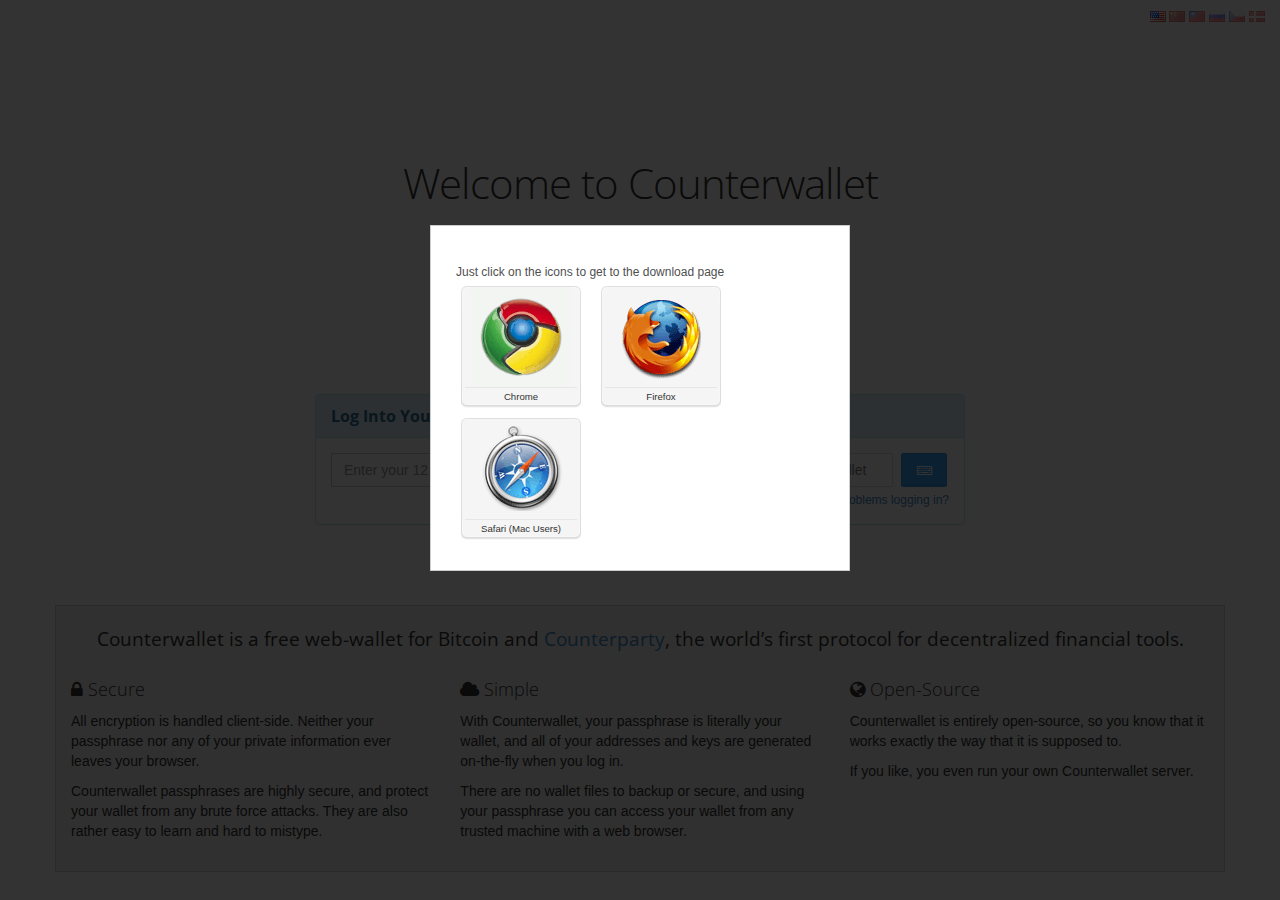
<file: index.html>
<!DOCTYPE html>
<html lang="en-us" style="background-color:#FFF">
  <head>
    <meta charset="utf-8">
    <title>Counterwallet - Free Web Wallet for Bitcoin and Counterparty</title>
    <meta content="Open-source and client-side web wallet for Counterparty (XCP) and Bitcoin (BTC)" name="description">
    <meta content="Counterparty Developers" name="author">

    <meta name="viewport" content="width=device-width, initial-scale=1.0, maximum-scale=1.0, user-scalable=no">

    <noscript>
      [EN] This site requires Javascript. Please enable it, and then try loading the page again.<br />
      [FR] Ce site requiert Javascript. Veuillez l'activer et recharcher la page.
    </noscript>

<link rel="stylesheet" type="text/css" href="css/counterwallet-deps-min.css?v=0a6d259955fb">

    <!-- Counterwallet custom styles -->
<link rel="stylesheet" type="text/css" href="css/counterwallet-min.css?v=44cb606d1616">

    <!-- FAVICONS -->
    <link rel="shortcut icon" href="assets/011840efb7d2.ico">
    <link rel="icon" href="assets/011840efb7d2.ico">

    <!-- GOOGLE FONT -->
    <link rel="stylesheet" href="//fonts.googleapis.com/css?family=Open+Sans:400italic,700italic,300,400,700">

    <!-- Specifying a Webpage Icon for Web Clip
         Ref: https://developer.apple.com/library/ios/documentation/AppleApplications/Reference/SafariWebContent/ConfiguringWebApplications/ConfiguringWebApplications.html -->
    <link rel="apple-touch-icon" href="assets/0f7c081ea0cc.png" />
    <link rel="apple-touch-icon" sizes="57x57" href="assets/0f7c081ea0cc.png" />
    <link rel="apple-touch-icon" sizes="72x72" href="assets/93f7789a1332.png" />
    <link rel="apple-touch-icon" sizes="76x76" href="assets/0e5ec43bbcea.png" />
    <link rel="apple-touch-icon" sizes="114x114" href="assets/64c3181aefa4.png" />
    <link rel="apple-touch-icon" sizes="120x120" href="assets/75edd19f8dd4.png" />
    <link rel="apple-touch-icon" sizes="144x144" href="assets/32217d270047.png" />
    <link rel="apple-touch-icon" sizes="152x152" href="assets/d49b695b95e3.png" />

    <!-- iOS web-app metas : hides Safari UI Components and Changes Status Bar Appearance -->
    <meta name="apple-mobile-web-app-capable" content="yes">
    <meta name="apple-mobile-web-app-status-bar-style" content="black">
  </head>
  <body class="fixed-header fixed-ribbon fixed-navigation smart-style-2" data-bind="css: {minified: IS_MOBILE_OR_TABLET }">
    <!-- default to ultra light theme (smart-style-2) -->
    <!-- also default to minfied view on mobile/tablet devices -->
    <div id="allContentLoading"><img src="assets/e1ba94be51e1.gif" /></div>
    <div id="allContent" style="display:none">

    <div id="langSelector" data-bind="visible: AVAILABLE_LANGUAGES.length > 1, foreach: AVAILABLE_LANGUAGES">
      <a data-bind="visible: LANG != $data, attr: {href: '?lang=' + $data}">
        <img data-bind="attr: {src: 'assets/' + $data + '.png'}" />
      </a>
      <span data-bind="visible: LANG == $data">
        <img data-bind="attr: {src: 'assets/' + $data + '.png'}" />
      </span>
    </div>

    <!-- HEADER -->
    <header id="header" style="display: none">
      <div id="logo-group">

        <span id="logo"><span class="logoText" data-bind="locale: 'counterwallet'"></span></span>

        <span id="notificationFeed" class="activity-parent" data-contenturl="pages/feed_notifications.html" data-bind="click: ack">
            <span class="activity-dropdown">
                <i class="fa fa-check"></i><b data-bind="fadeVisible: unackedCount() > 0, text: unackedCount" class="badge"></b>
            </span>
            <div class="ajax-dropdown">
              <h2 data-bind="locale: 'notifications'"></h2>
              <div class="ajax-notifications custom-scroll"></div> <!-- notification content -->
              <span><b data-bind="locale: 'last_updated'"></b> <span id="notoLastUpdated" data-bind="timeago: lastUpdated()"></span></span> <!-- footer -->
            </div> <!-- .ajax-dropdown -->
        </span>

        <span id="pendingActionFeed" class="activity-parent" data-contenturl="pages/feed_pending_actions.html">
            <span class="activity-dropdown">
                <i class="fa fa-clock-o"></i><b data-bind="visible: dispCount() > 0, text: dispCount" class="badge"></b>
            </span>
            <div class="ajax-dropdown">
              <h2 data-bind="locale: 'pending_actions'"></h2>
              <div class="ajax-notifications custom-scroll"></div> <!-- notification content -->
              <span><b data-bind="locale: 'last_updated'"></b> <span id="pendingActionLastUpdated" data-bind="timeago: lastUpdated()"></span></span> <!-- footer -->
            </div> <!-- .ajax-dropdown -->
        </span>

      </div> <!-- logo-group -->

      <span id="noticeTestnet" data-bind="visible: USE_TESTNET, locale: 'testnet_in_use'"></span>

      <div class="pull-right" id="headerBtsRight"> <!-- pulled right: nav area -->
        <div id="logout" class="btn-header transparent pull-right"> <!-- logout button -->
          <span> <a href="pages/logon.html" title="Sign Out"><i class="fa fa-sign-out"></i></a> </span>
        </div> <!-- end logout button -->

        <div id="support" class="btn-header transparent pull-right"> <!-- help button -->
          <span> <a href="#" title="Support"><i class="fa fa-question" style="color:#739e73"></i></a> </span>
        </div> <!-- end help button -->

        <div id="fullscreen" class="btn-header transparent pull-right"> <!-- fullscreen button -->
            <span> <a href="#" title="Full Screen"><i class="fa fa-arrows-alt"></i></a> </span>
        </div> <!-- end fullscreen button -->

        <div id="showOptions" class="btn-header transparent pull-right"> <!-- options button -->
            <span> <a href="#" title="Show Options"><i class="fa fa-gear"></i></a> </span>
        </div> <!-- end options button -->

        <div id="hide-menu" class="btn-header pull-right">
          <span> <a href="#" title="Collapse Menu"><i class="fa fa-minus-square"></i></a> </span>
        </div>
        
        <span id="noticeDevMode" data-bind="visible: IS_DEV" class="label label-warning pull-right modeIndicator">
          <i class="fa-fw fa fa-warning"></i> <span data-bind="locale: 'dev_mode_enabled'"></span>
        </span>
       
        <span id="donate" class="pull-right">
          <a href="#" class="btn btn-primary" data-bind="locale: 'donate'"></a>
        </span>

      </div> <!-- end pulled right: nav area -->
    </header> <!-- END HEADER -->

    <!-- Left panel : Navigation area -->
    <!-- Note: This width of the aside area can be adjusted through LESS variables -->
    <aside id="left-panel" style="display: none">
      <nav>
        <!-- NOTE: Notice the gaps after each icon usage <i></i>..
        Please note that these links work a bit different than
        traditional href="" links. See documentation for details.
        -->
        <ul>
          <li class="">
            <a href="pages/balances.html">
              <i class="fa fa-lg fa-fw fa-user"></i> <span class="menu-item-parent" data-bind="locale: 'my_balance'"></span>
            </a>
          </li>          

          <li class="">
            <a href="#">
              <i class="fa fa-lg fa-fw fa-exchange"></i> <span class="menu-item-parent" data-bind="locale: 'exchange'"></span>
            </a>
            <ul>
              <li>
                <a href="pages/exchange.html">
                  <i class="fa fa-lg fa-fw fa-bar-chart-o"></i> <span data-bind="locale: 'markets'"></span>
                </a>
              </li>
              <li>
                <a href="pages/openorders.html">
                  <i class="fa fa-lg fa-fw fa-circle-o"></i> <span data-bind="locale: 'open_orders'"></span>
                </a>
              </li>
              <li>
                <a href="pages/ordermatches.html">
                  <i class="fa fa-lg fa-fw fa-book"></i> <span data-bind="locale: 'my_order_history'"></span>
                </a>
              </li>
            </ul>
          </li>
          <li data-bind="visible: QUICK_BUY_ENABLE">
            <a href="pages/simplebuy.html">
              <i class="fa fa-lg fa-fw fa-rocket"></i> <span data-bind="locale: 'quick_buy'"></span>
            </a>
          </li>
          <li class="" data-bind="visible: FEATURE_BETTING && BETTING_ENABLE">
            <a href="#">
              <i class="fa fa-lg fa-fw fa-bullseye"></i> <span class="menu-item-parent" data-bind="locale: 'betting'"></span>
            </a>
            <ul>
              <li>
                <a href="pages/betting.html">
                  <i class="fa fa-lg fa-fw fa-share"></i> <span data-bind="locale: 'make_a_bet'"></span>
                </a>
              </li>
              <li>
                <a href="pages/openbets.html">
                  <i class="fa fa-lg fa-fw fa-circle-o"></i> <span data-bind="locale: 'open_bets'"></span>
                </a>
              </li>
              <li>
                <a href="pages/matchedbets.html">
                  <i class="fa fa-lg fa-fw fa-book"></i> <span data-bind="locale: 'my_bet_history'"></span>
                </a>
              </li>
            </ul>
          </li>
          <li class="" data-bind="visible: FEATURE_HISTORY">
            <a href="pages/history.html">
              <i class="fa fa-lg fa-fw fa-book"></i> <span class="menu-item-parent" data-bind="locale: 'history'"></span>
            </a>
          </li>
          <li class="">
            <a href="#">
              <i class="fa fa-lg fa-fw fa-plus"></i> <span class="menu-item-parent" data-bind="locale: 'more'"></span>
            </a>
            <ul>
                <li data-bind="visible: FEATURE_PORTFOLIO">
                  <a href="pages/portfolio.html">
                    <i class="fa fa-lg fa-fw fa-tasks"></i> <span data-bind="locale: 'my_portofolio'"></span>
                  </a>
                </li>
                <li data-bind="visible: FEATURE_LEADERBOARD">
                  <a href="pages/leaderboard.html">
                    <i class="fa fa-lg fa-fw fa-trophy"></i> <span data-bind="locale: 'top_assets'"></span>
                  </a>
                </li>
                <li data-bind="visible: FEATURE_STATS">
                    <a href="pages/stats.html">
                      <i class="fa fa-lg fa-fw fa-crosshairs"></i> <span data-bind="locale: 'network_stats'"></span>
                    </a>
                </li>
            </ul>
          </li>
        </ul>
      </nav>
      <span class="minifyme"> <i class="fa fa-arrow-circle-left hit"></i> </span>
    </aside>
    <!-- END NAVIGATION -->

    <!-- MAIN PANEL -->
    <div id="main" role="main" style="display: none">

      <!-- RIBBON -->
      <div id="ribbon" style="display: none">
      </div> <!-- END RIBBON -->

      <!-- MAIN CONTENT -->
      <div id="content"></div>
      <!-- END MAIN CONTENT -->
    </div>
    <!-- END MAIN PANEL -->

    <!-- modal for wallet creation -->
    <div data-bind="showModal: shown" id="walletCreation" class="modal fade" data-backdrop="static" data-keyboard="false" tabindex="-1" role="dialog" aria-labelledby="walletCreation" aria-hidden="true">
      <div class="modal-dialog">
        <div class="modal-content">
          <div class="modal-header">
            <button type="button" data-bind="click: hide" class="close" data-dismiss="modal" aria-hidden="true">&times;</button>
            <h4 class="modal-title">
                <span data-bind="visible: step() == 1, locale: 'get_your_passphrase'"></span>
                <span data-bind="visible: step() == 2, locale: 'quick_access_url'"></span>
            </h4>
          </div>
          <div class="modal-body">
            <div data-bind="visible: step() == 1">

              <p class="createWalletHeaderText" data-bind="locale: 'passphrase_created'"></p> 

              <div class="width-max margin-bottom-10">
                <span id="generated" data-bind="text: generatedPassphrase"></span>
                <button id="generated-regenerate" data-toggle="tooltip" data-bind="click: generatePassphrase, localeAttr: {'title': 'click_to_generate_passphrase'}" class="pull-right btn btn-default" type="button"><i class="fa fa-repeat"></i></button>
              </div>
              <div class="alert alert-danger" class="margin-top-10">
                <p class="logonWarningLine1" data-bind="locale: 'write_your_passphrase'"></p>
                <p class="logonWarningOtherLines" data-bind="locale: 'if_you_lose_passphrase'"></p>
                <p class="logonWarningOtherLines" data-bind="locale: 'if_someone_get_passphrase'"></p>
                <p class="logonWarningOtherLines" data-bind="locale: 'we_do_not_store_your_passphrase'"></p>
              </div>
              <div class="width-max">
                <input type="checkbox" name="passphraseSaved" value="1" data-bind="checked: passphraseSaved" />
                <label data-bind="locale: 'i_have_written_passphrase'"></label>
              </div>
            </div>
            <div class="width-max" data-bind="visible: step() == 2">
              <p class="createWalletHeaderText" data-bind="locale: 'quick_access_intro_1'"></p>
              <p class="createWalletHeaderText" data-bind="visible: !showQuickAccessFrame(), locale: 'quick_access_intro_2'"></p>
              <div class="width-max margin-bottom-10" data-bind="visible: showQuickAccessFrame()">
                  <label data-bind="locale: 'enter_quick_access_password'"></label>
                  <input id="quickAccessPassword" data-bind="value: quickAccessPassword, valueUpdate: 'input', localeAttr: {'placeholder': 'enter_url_password'}" class="form-control" type="password" name="quickAccessPassword" autocomplete="off">
                  <div class="width-max" data-bind="visible: quickAccessPassword()">
                      <label class="margin-top-10" data-bind="locale: 'copy_down_secret_url'"></label>
                      <textarea id="quickAccessUrl" readonly="true" class="form-control input-lg quickAccessUrl" rows="4" data-bind="value: quickAccessUrl"></textarea>
                  </div>
              </div>
            </div>
          </div>
          <div class="modal-footer">
            <button type="button" class="btn btn-default" data-bind="visible: step()==1, click: hide, locale: 'cancel'"></button>
            <button id="continueWalletCreation" type="button" class="btn btn-primary" data-bind="visible: step() == 1, enable: passphraseSaved, click: goToStep2, locale: 'continue'"></button>
            <button id="finishWalletCreation" type="button" class="btn btn-primary" data-bind="visible: step() == 2 && !showQuickAccessFrame(), click: showQuickAccessURLGUI, locale: 'create_quick_access'"></button>
            <button id="finishWalletCreation" type="button" class="btn btn-primary" data-bind="visible: step() == 2 && !showQuickAccessFrame(), click: createWallet, locale: 'skip_this_step'"></button>
            <button id="finishWalletCreation" type="button" class="btn btn-primary" data-bind="visible: step() == 2 && showQuickAccessFrame(), click: createWallet, locale: 'create_wallet'"></button>
          </div>
        </div><!-- /.modal-content -->
      </div><!-- /.modal-dialog -->
    </div><!-- /.modal -->

    <!-- Logged out cover div -->
    <div id="logon">
      <h1>
        <span data-bind="locale: 'welcome'"></span>
        <span data-bind="visible: USE_TESTNET, locale: 'testnet'"></span>
      </h1>
      <h2 data-bind="locale: 'powered_by_counterparty'"></h2>
      <div id="form-well">

        <div id="createNewAcctBtnPane">
          <button id="newWalletButton" data-bind="click: generatePassphrase, locale: 'create_new_wallet'" type="button" class="btn btn-success btn-lg"></button>
        </div>

        <div class="panel panel-info">
          <div class="panel-heading">
            <h3 class="panel-title">
              <b data-bind="visible: USE_TESTNET, locale: 'log_into_your_testnet_wallet'"></b>
              <b data-bind="visible: !USE_TESTNET, locale: 'log_into_your_wallet'"></b>
              <span data-bind="fadeVisibleInOnly: IS_DEV" class="label label-warning pull-right margin-left-5 padding-5 display-none">
                <i class="fa-fw fa fa-warning"></i> <span data-bind="locale: 'dev_mode_enabled'"></span>
              </span>
              <span data-bind="fadeVisibleInOnly: USE_TESTNET" class="label label-info pull-right margin-left-5 padding-5 display-none">
                <i class="fa-fw fa fa-info"></i> <b data-bind="locale: 'testnet_in_use'"></b>
              </span>
            </h3>
          </div>
          <div class="panel-body" class="padding-left-5 padding-right-5">
            <form class="form-inline" role="form" id="loginform">
              <div class="row">

                <div class="col-sm-8" data-bind="visible: !cryptedPassphraseUsed()">
                  <input id="password" data-bind="value: enteredPassphrase, valueUpdate: 'input', localeAttr: {'placeholder': 'enter_passphrase'}" class="form-control" type="password" name="password">
                </div>

                <div class="col-sm-8" data-bind="visible: cryptedPassphraseUsed">
                  <input id="passwordDecrypt" data-bind="value: passwordDecrypt, valueUpdate: 'input', localeAttr: {'placeholder': 'enter_quick_password'}" class="form-control" type="password" name="passwordDecrypt">
                </div>

                <div class="col-sm-4" style="white-space:nowrap">
                  <button id="walletLoginButton" data-bind="click: openWallet, enable: isPassphraseValid(), css: { 'btn-primary': isPassphraseValid() }, locale: 'open_wallet'" type="button" class="btn btn-default" disabled></button>
                  &nbsp;<button id="secureKeyboardButton" data-bind="click: showSecureKeyboard, enable: !isPassphraseValid(), css: { 'btn-primary': !isPassphraseValid() }" type="button" class="btn btn-default" disabled><i class="fa fa-keyboard-o"></i></button>
                  <div class="showSupport"><a href="#" data-bind="locale: 'login_problems'"></a></div>
                </div>

              </div>

            </form>
            <div class="clearfix"></div>
            <div data-bind="fadeVisible: walletGenProgressVal() > 0" class="progress progress-striped active margin-top-15 margin-bottom-0" class="margin-top-15 margin-bottom-0 display-none">
              <div id="loginProgressBar" class="progress-bar"  role="progressbar" data-bind="style: { width: walletGenProgressWidth() }">
              </div>
            </div>
          </div>
        </div>
      </div> <!-- form-well -->

       <div id="extra-info" class="container">
        <h3 class="sales-title margin-bottom-10" data-bind="locale: 'counterwallet_desc_1'"></h3>
        <div class="row">
          <div class="col-sm-4 col-md-4">
            <h4 class="margin-bottom-10">
              <i class="fa fa-lock"></i> <span data-bind="locale: 'counterwallet_desc_3'"></span>
            </h4>
            <p data-bind="locale: 'counterwallet_desc_4'"></p>
            <p data-bind="locale: 'counterwallet_desc_5'"></p>
          </div>
          <div class="col-sm-4 col-md-4">
            <h4 class="margin-bottom-10">
              <i class="fa fa-cloud"></i> <span data-bind="locale: 'counterwallet_desc_6'"></span>
            </h4>
            <p data-bind="locale: 'counterwallet_desc_7'"></p>
            <p data-bind="locale: 'counterwallet_desc_8'"></p>
          </div>
          <div class="col-sm-4 col-md-4">
            <h4 class="margin-bottom-10">
              <i class="fa fa-globe"></i>  <span data-bind="locale: 'counterwallet_desc_9'"></span>
            </h4>
            <p data-bind="locale: 'counterwallet_desc_10'"></p>
            <p data-bind="locale: 'counterwallet_desc_11'"></p>
          </div>
        </div>
      </div>
    </div> <!-- END logged out cover div -->

    <!-- modal for keyboardless passphrase entry (on login page) -->
    <div data-bind="showModal: shown" id="licenseModal" class="modal fade" data-backdrop="static" data-keyboard="false" tabindex="-1" role="dialog" aria-labelledby="licenseModal" aria-hidden="true">
      <div class="modal-dialog">
        <div class="modal-content">
          <div class="modal-header">
            <button type="button" data-bind="click: hide" class="close" data-dismiss="modal" aria-hidden="true">&times;</button>
            <h4 class="modal-title" data-bind="locale: 'license_agreement'"></h4>
          </div>
          <div class="modal-body no-padding">
            <p data-bind="visible: !WALLET.isExplicitlyNew(), locale: 'is_the_first_time'" class="formPadded bg-warning padding-10"></p>
            <p class="formPadded" data-bind="locale: 'you_must_read'"></p>
            <form class="smart-form"><fieldset>
              <section><div class="row">
                  <textarea id="licenseAgreementText" class="form-control" rows="10" readonly="readonly"></textarea>
              </div></section>
            </fieldset></form>
          </div>
          <div class="modal-footer">
            <button type="button" class="btn btn-danger" data-bind="click: rejectTerms, locale: 'reject_terms'"></button>
            <button type="button" class="btn btn-success" data-bind="click: acceptTerms, locale: 'accept_terms'"></button>
          </div>
        </div><!-- /.modal-content -->
      </div><!-- /.modal-dialog -->
    </div><!-- /.modal -->

    <!-- modal for keyboardless passphrase entry (on login page) -->
    <div data-bind="showModal: shown" id="logonPassphaseModal" class="modal fade" data-backdrop="static" data-keyboard="false" tabindex="-1" role="dialog" aria-labelledby="logonPassphaseModal" aria-hidden="true">
      <div class="modal-dialog">
        <div class="modal-content">
          <div class="modal-header">
            <button type="button" data-bind="click: hide" class="close" data-dismiss="modal" aria-hidden="true">&times;</button>
            <h4 class="modal-title" data-bind="locale: 'secure_passphrase_entry'"></h4>
          </div>
          <div class="modal-body no-padding">
            <p class="formPadded" data-bind="locale: 'secure_passphrase_desc'"></p>
            <form class="smart-form" data-bind="submit: doAction"><fieldset>
              <section><div class="row">
                <div class="col col-3">
                    <input id="loginPassphrasePWPart01" class="form-control input" type="text" data-bind="value: pwPart01, localeAttr: {'placeholder': 'word_num'}, localeAttrArgs: {'placeholder': [1]}" autocomplete="on" />
                </div>
                <div class="col col-3">
                    <input id="loginPassphrasePWPart02" class="form-control input" type="text" data-bind="value: pwPart02, localeAttr: {'placeholder': 'word_num'}, localeAttrArgs: {'placeholder': [2]}"/>
                </div>
                <div class="col col-3">
                    <input id="loginPassphrasePWPart03" class="form-control input" type="text" data-bind="value: pwPart03, localeAttr: {'placeholder': 'word_num'}, localeAttrArgs: {'placeholder': [3]}"/>
                </div>
                <div class="col col-3">
                    <input id="loginPassphrasePWPart04" class="form-control input" type="text" data-bind="value: pwPart04, localeAttr: {'placeholder': 'word_num'}, localeAttrArgs: {'placeholder': [4]}"/>
                </div>
              </div></section>
              <section><div class="row">
                <div class="col col-3">
                    <input id="loginPassphrasePWPart05" class="form-control input" type="text" data-bind="value: pwPart05, localeAttr: {'placeholder': 'word_num'}, localeAttrArgs: {'placeholder': [5]}"/>
                </div>
                <div class="col col-3">
                    <input id="loginPassphrasePWPart06" class="form-control input" type="text" data-bind="value: pwPart06, localeAttr: {'placeholder': 'word_num'}, localeAttrArgs: {'placeholder': [6]}"/>
                </div>
                <div class="col col-3">
                    <input id="loginPassphrasePWPart07" class="form-control input" type="text" data-bind="value: pwPart07, localeAttr: {'placeholder': 'word_num'}, localeAttrArgs: {'placeholder': [7]}"/>
                </div>
                <div class="col col-3">
                    <input id="loginPassphrasePWPart08" class="form-control input" type="text" data-bind="value: pwPart08, localeAttr: {'placeholder': 'word_num'}, localeAttrArgs: {'placeholder': [8]}"/>
                </div>
              </div></section>
              <section><div class="row">
                <div class="col col-3">
                    <input id="loginPassphrasePWPart09" class="form-control input" type="text" data-bind="value: pwPart09, localeAttr: {'placeholder': 'word_num'}, localeAttrArgs: {'placeholder': [8]}"/>
                </div>
                <div class="col col-3">
                    <input id="loginPassphrasePWPart10" class="form-control input" type="text" data-bind="value: pwPart10, localeAttr: {'placeholder': 'word_num'}, localeAttrArgs: {'placeholder': [10]}"/>
                </div>
                <div class="col col-3">
                    <input id="loginPassphrasePWPart11" class="form-control input" type="text" data-bind="value: pwPart11, localeAttr: {'placeholder': 'word_num'}, localeAttrArgs: {'placeholder': [11]}"/>
                </div>
                <div class="col col-3">
                    <input id="loginPassphrasePWPart12" class="form-control input" type="text" data-bind="value: pwPart12, localeAttr: {'placeholder': 'word_num'}, localeAttrArgs: {'placeholder': [12]}"/>
                </div>
              </div></section>
            </fieldset></form>
          </div>
          <div class="modal-footer">
            <button type="button" class="btn btn-default" data-bind="click: hide, locale: 'cancel'"></button>
            <button type="button" class="btn btn-primary" data-bind="click: submitForm, locale: 'login'"></button>
          </div>
        </div><!-- /.modal-content -->
      </div><!-- /.modal-dialog -->
    </div><!-- /.modal -->

    <!-- modal for options window (in logged in interface) -->
    <div data-bind="showModal: shown" id="walletOptionsModal" class="modal fade" data-backdrop="static" data-keyboard="false" tabindex="-1" role="dialog" aria-labelledby="walletOptionsModal" aria-hidden="true" data-bind="validationOptions: { insertMessages: false }">
      <div class="modal-dialog">
        <div class="modal-content">
          <div class="modal-header">
            <button type="button" data-bind="click: hide" class="close" data-dismiss="modal" aria-hidden="true">&times;</button>
            <h4 class="modal-title">
              <span data-bind="locale: 'wallet_options'"></span> 
              <b class="pull-right padding-right-10">v<span data-bind="text: VERSION"></span></b>
            </h4>
          </div>
          <div class="modal-body">

              <form class="form-horizontal">
                <fieldset>
                  <div class="form-group">
                    <label class="col-md-2 control-label" data-bind="locale: 'theme'"></label>
                    <div class="col-md-10">
                      <select id="themeSelector" class="width-max" data-bind="options: availableThemes, value: selectedTheme, optionsValue: 'id', optionsText: 'name', select2: {  minimumResultsForSearch: -1, escapeMarkup: 'direct' }"></select>
                    </div>
                  </div>
                  <div class="form-group">
                    <label class="col-md-2 control-label" data-bind="locale: 'password_field'"></label>
                    <div class="col-md-10">
                      <input id="urlPassword" data-bind="value: urlPassword, valueUpdate: 'input', localeAttr: {'placeholder': 'enter_password_to_crypt'}" class="form-control" type="password" name="urlPassword" autocomplete="off">
                      <textarea id="walletUrl" class="form-control input-lg" rows="4" style="margin-top:5px;font-size:12px" data-bind="value: walletUrl"></textarea>
                    </div>
                  </div>
                </fieldset>
              </form>
              <form class="smart-form">
                
                <fieldset data-bind="visible: showAdvancedOptions">
                  <section>
                    <div class="row">
                      <div class="col col-sm-6">
                        <label class="label" data-bind="locale: 'default_expiration'"></label>
                        <label class="input">
                          <input class="text-right" name="orderDefaultExpiration" type="text" data-bind="value: orderDefaultExpiration">
                        </label>
                        <div class="note" data-bind="locale: 'default_expiration_desc'"></div>
                      </div>
                    </div>
                  </section>
                </fieldset>
                <fieldset data-bind="visible: showAdvancedOptions">
                  <section>
                    <div class="row">
                      <div class="col col-sm-2" data-bind="locale: 'reset_state'"></div>
                      <div class="col col-sm-10">
                        <button id="refresh" type="button" data-title="refresh" href="#" class="btn btn-danger padding-5"  data-bind="locale: 'reset_widget_state'"></button>
                        <div class="note" data-bind="locale: 'reset_state_desc'"></div>
                      </div>
                  </section>

                  <section data-bind="visible: !infoTableShown() && showAdvancedOptions()">
                    <div class="row">
                      <div class="col col-sm-2" data-bind="locale: 'show_info'"></div>
                      <div class="col col-sm-10">
                        <button type="button" data-bind="click: showInfoTable" class="btn btn-default padding-5" data-bind="locale: 'show_debugging_info'"></button>
                        <div class="note" data-bind="locale: 'show_info_desc'"></div>
                      </div>

                    </div>
                  </section>
                  <section data-bind="fadeVisibleInOnly: infoTableShown && showAdvancedOptions()">
                    <div class="row">
                      <div class="col col-sm-12">
                        <table class="table table-striped table-hover table-border-spacing-0 table-border-collapse">
                          <tbody>
                            <tr>
                              <td data-bind="locale: 'blk_msgid'"></td><td><span data-bind="text: WALLET.networkBlockHeight()"></span> / <span data-bind="text: MESSAGE_FEED.lastMessageIndexReceived()"></span></td>
                            </tr>
                            <tr>
                              <td data-bind="locale: 'testnet_isdev'"></td><td><span data-bind="text: USE_TESTNET"></span> / <span data-bind="text: IS_DEV"></span></td>
                            </tr>
                            <tr>
                              <td data-bind="locale: 'walletid'"></td><td><span data-bind="text: WALLET.identifier()"></span></td>
                            </tr>
                            <tr>
                              <td data-bind="locale: 'origin_myip_c'"></td><td><span data-bind="text: window.location.origin"></span> / <span data-bind="text: myIPAddr"></span> / <span data-bind="text: dispMyCookiePresent"></span></td>
                            </tr>
                            <tr>
                              <td data-bind="locale: 'failidx'"></td><td><span data-bind="text: dispCWURLS"></span><b>(<span data-bind="text: MESSAGE_FEED.failoverCurrentIndex()"></span>)</b></td>
                            </tr>
                            <tr>
                              <td data-bind="locale: 'eng_res'"></td><td><span data-bind="text: $.layout.className"></span> / <span data-bind="text: screen.width"></span>x<span data-bind="text: screen.height"></span></td>
                            </tr>
                            <tr>
                              <td data-bind="locale: 'browser_ua'"></td><td><span data-bind="text: navigator.userAgent"></span></td>
                            </tr>
                          </tbody>
                        </table>
                      </div>
                  </section>
                </fieldset>
              </form>
            </div>
          <div class="modal-footer">
            <div style="float:left">
              <input type="checkbox" name="showAdvancedOptions" value="1" data-bind="checked: showAdvancedOptions">
              <label data-bind="locale: 'advanced_option'"></label>
            </div>
            <button type="button" class="btn btn-primary" data-bind="click: hide, locale: 'close'"></button>
          </div>
        </div><!-- /.modal-content -->
      </div><!-- /.modal-dialog -->
    </div><!-- /.modal -->

    <!-- modal for support window (in logged in interface) -->
    <div data-bind="showModal: shown" id="supportModal" class="modal" data-backdrop="static" data-keyboard="false" tabindex="-1" role="dialog" aria-labelledby="supportModal" aria-hidden="true">
      <div class="modal-dialog">
        <div class="modal-content">
          <div class="modal-header">
            <button type="button" data-bind="click: hide" class="close" data-dismiss="modal" aria-hidden="true">&times;</button>
            <h4 class="modal-title" data-bind="visible: type == 'general', locale: 'having_issue'"></h4>
            <h4 class="modal-title" data-bind="visible: type != 'general', locale: 'page_common_questions'"></h4>
          </div>
          <div class="modal-body padding-top-0 padding-bottom-0">
            <div data-bind="visible: type == 'general'">
                <h5 data-bind="locale: 'try_the_following'"></h5>
                <ul>
                    <li data-bind="locale: 'support_2'"></li>
                    <li data-bind="locale: 'support_3'"></li>
                </ul>
            </div>
            <div data-bind="visible: type == 'balancesPage'">
                <h5 data-bind="locale: 'answers_to_common_questions'"></h5>
                <ul>
                    <li><a href="https://support.counterparty.io/support/solutions/articles/5000003512-i-logged-in-and-my-address-is-different-and-i-have-no-balance-" target="_blank" data-bind="locale: 'answer_1'"></a></li>
                    <li><a href="https://support.counterparty.io/support/solutions/articles/5000003515-i-sent-funds-to-a-crowdsale-vending-machine-why-don-t-they" target="_blank" data-bind="locale: 'answer_2'"></a></li>
                    <li><a href="https://support.counterparty.io/support/solutions/articles/5000003518-i-sent-btc-to-counterwallet-why-doesn-t-it-show" target="_blank" data-bind="locale: 'answer_3'"></a></li>
                    <br/>
                    <li><a href="https://support.counterparty.io/support/solutions/articles/5000003514-why-do-i-need-small-amounts-of-bitcoin-to-do" target="_blank" data-bind="locale: 'answer_4'"></a></li>
                    <li><a href="https://support.counterparty.io/support/solutions/articles/5000003519-address-i-added-in-counterwallet-is-not-showing-" target="_blank" data-bind="locale: 'answer_5'"></a></li>
                    <li><a href="https://support.counterparty.io/support/solutions/articles/5000003520-does-counterwallet-support-two-factor" target="_blank" data-bind="locale: 'answer_6'"></a></li>
                    <li><a href="https://support.counterparty.io/support/solutions/articles/5000003516-how-do-i-get-support-for-counterwallet" target="_blank" data-bind="locale: 'answer_8'"></a></li>
                </ul>
                <h5 class="margin-bottom-0">
                  <span data-bind="locale: 'for_other_questions'"></span> 
                  <a href="https://forums.counterparty.io/c/support" target="_blank" data-bind="locale: 'counterparty_forums'"></a>.
                </h5>
                <h5>
                  <span data-bind="locale: 'for_bugs'"></span>
                  <a href="#" class="showCreateSupportCase" data-bind="locale: 'open_a_ticket'"></a>.
                </h5>
            </div>
            <div data-bind="visible: type == 'exchangePage'">
                <h5 data-bind="locale: 'answers_to_common_questions'"></h5>
                <ul>
                    <li><a href="https://support.counterparty.io/support/solutions/articles/5000003522-what-does-something-like-xcp-btc-mean-in" target="_blank" data-bind="locale: 'answer_9'"></a></li>
                    <li><a href="https://support.counterparty.io/support/solutions/articles/5000003513-i-placed-an-order-to-buy-btc-for-something-else-what-i-offered-was-removed-from-my-account-but-i" target="_blank" data-bind="locale: 'answer_11'"></a></li>
                    <li><a href="https://support.counterparty.io/support/solutions/articles/5000003514-why-do-i-need-small-amounts-of-bitcoin-to-do" target="_blank" data-bind="locale: 'answer_12'"></a></li>
                    <li><a href="http://support.counterparty.io/support/solutions/articles/5000049906-what-is-the-difference-between-miner-s-fee-and-redeemable" target="_blank" data-bind="locale: 'answer_13'"></a></li>
                    <li><a href="http://support.counterparty.io/support/solutions/articles/5000051505-what-btc-sellers-on-the-counterparty-distributed-exchange-need-to" target="_blank" data-bind="locale: 'answer_14'"></a></li>
                    <li><a href="http://support.counterparty.io/support/solutions/articles/5000003516-how-do-i-get-support-for-counterwallet" target="_blank" data-bind="locale: 'answer_8'"></a></li>
                </ul>
                <h5 class="margin-bottom-0">
                  <span data-bind="locale: 'for_other_questions'"></span>
                  <a href="https://forums.counterparty.io/" target="_blank" data-bind="locale: 'counterparty_forums'"></a>.
                </h5>
                <h5>
                  <span data-bind="locale: 'for_bugs'"></span> 
                  <a href="#" class="showCreateSupportCase" data-bind="locale: 'open_a_ticket'"></a>.
                </h5>
            </div>

          </div>
          <div class="modal-footer">
            <button type="button" class="btn btn-default" data-bind="click: hide, locale: 'close'"></button>
          </div>
        </div><!-- /.modal-content -->
      </div><!-- /.modal-dialog -->
    </div><!-- /.modal -->

    <!-- modal for donation -->
    <div data-bind="showModal: shown, validationOptions: { insertMessages: false }" id="donateModal" class="modal fade" data-backdrop="static" data-keyboard="false" tabindex="-1" role="dialog" aria-labelledby="donateModal" aria-hidden="true">
      <div class="modal-dialog">
        <div class="modal-content">
          <div class="modal-header">
            <button type="button" data-bind="click: hide" class="close" data-dismiss="modal" aria-hidden="true">&times;</button>
            <h4 class="modal-title" data-bind="locale: 'make_a_donation'"></h4>
          </div>
          <div class="modal-body no-padding">
            <p class="formPadded" data-bind="locale: 'donation_desc'"></p>

            <form class="smart-form"><fieldset>

              <section><div class="row">
                <label class="control-label col col-sm-2" data-bind="locale: 'send_with'"></label>
                <div class="col col-sm-10">
                  <select class="form-control" style="width: 350px;vertical-align: top;margin-right: 12px;" name="source" data-bind="options: availableAddresses, optionsValue: 'address', optionsText: 'label', value: sourceAddress, select2: { minimumResultsForSearch: 10, escapeMarkup: 'direct' }"></select>
                </div>
              </div></section>

              <section><div class="row">
                <label class="control-label col col-sm-2" data-bind="locale: 'send_amount'"></label>
                <div class="col col-sm-6">
                    <label class="input inline-block">
                      <div class="input-group">
                        <span class="input-group-addon"><i class="fa fa-arrow-circle-o-up fa-lg fa-fw"></i></span>
                        <input name="quantity" class="form-control input-lg" data-bind="value: quantity, valueUpdate: 'input', localeAttr: {'placeholder': 'enter_quantity'}" type="text"/>
                      </div>
                    </label>
                    <span class="invalid" data-bind="validationMessage: quantity"></span>
                </div>
                <div class="col col-sm-4">
                  <div class="btn-group" data-toggle="buttons">
                    <label class="radioBtn btn btn-lg" data-bind="css: { 'btn-success': donationCurrency() == 'BTC' }">
                      <input type="radio" name="donationCurrency" value="BTC" data-bind="btnGroupChecked: donationCurrency">BTC
                    </label>
                    <label class="radioBtn btn btn-lg" data-bind="css: { 'btn-success': donationCurrency() == 'XCP' }">
                      <input type="radio" name="donationCurrency" value="XCP" data-bind="btnGroupChecked: donationCurrency">XCP
                    </label>
                  </div>
                </div>
              </div></section>
              <p class="formPaddedBot" data-bind="fadeVisibleInOnly: quantity">
                <span data-bind="locale: 'you_are_choosing_to_send'"></span>
                <b>
                  <span class="sellColor" data-bind="text: quantity"></span>
                  <span class="sellColor" data-bind="text: donationCurrency"></span>
                </b>
                <span data-bind="locale: 'to_support_counterparty'"></span>
              </p>
            </fieldset></form>
            <p class="formPaddedBot">

            </p>
          </div>
          <div class="modal-footer">
            <button type="button" class="btn btn-default" data-bind="click: hide, locale: 'cancel'"></button>
            <button type="button" class="btn btn-primary" data-bind="click: submitDonation, locale: 'send'"></button>
          </div>
        </div><!-- /.modal-content -->
      </div><!-- /.modal-dialog -->
    </div><!-- /.modal -->

    <!-- modal for opening a support case -->
    <div data-bind="showModal: shown" id="createSupportCaseModal" class="modal" data-backdrop="static" data-keyboard="false" tabindex="-1" role="dialog" aria-labelledby="createSupportCaseModal" aria-hidden="true">
      <div class="modal-dialog">
        <div class="modal-content">
          <div class="modal-header">
            <button type="button" data-bind="click: hide" class="close" data-dismiss="modal" aria-hidden="true">&times;</button>
            <h4 class="modal-title" data-bind="locale: 'create_support_case'"></h4>
          </div>
          <div class="modal-body no-padding">
            <div class="formPadded">
                <p data-bind="locale: 'create_support_case_desc1'"></p>
                <p class="bg-warning padding-10 margin-bottom-0" data-bind="locale: 'create_support_case_desc2'"></p>
            </div>

            <form class="smart-form" data-bind="submit: doAction"><fieldset>
              <section><div class="row">
                <label class="control-label col col-sm-2" data-bind="locale: 'your_name'"></label>
                <div class="col col-sm-10">
                    <label class="input"><i class="icon-append fa fa-user"></i>
                        <input name="name" data-bind="value: name" type="text"/>
                    </label>
                </div>
              </div></section>

              <section><div class="row">
                <label class="control-label col col-sm-2" data-bind="locale: 'your_email'"></label>
                <div class="col col-sm-10">
                    <label class="input"><i class="icon-append fa fa-envelope"></i>
                        <input name="email" data-bind="value: email" type="text"/>
                    </label>
                    <div class="note" data-bind="locale: 'required_support'"></div>
                </div>
              </div></section>

              <section><div class="row">
                <label class="control-label col col-sm-2" data-bind="locale: 'problem_description'"></label>
                <div class="col col-sm-10">
                    <label class="textarea">
                        <textarea rows="3" class="custom-scroll" data-bind="value: problem, valueUpdate : 'input'"></textarea>
                    </label>
                    <div class="note">
                      <span data-bind="locale: 'enter_desc_problem'"></span><span data-bind="html: dispCharactersRemaining"></span>.</div>
                </div>
              </div></section>

              <section><div class="row">
                <div class="col col-sm-2"></div>
                <div class="col col-sm-10">
                  <label class="checkbox">
                    <input name="includeScreenshot" type="checkbox" data-bind="checked: includeScreenshot">
                    <i></i><span data-bind="locale: 'include_screenshot'"></span>
                  </label>
                  <div class="note" data-bind="locale: 'check_to_inclued_screenshot'"></div>
              </div></section>

            </fieldset></form>
            <div class="formPaddedBot" data-bind="locale: 'we_get_back_to_you'"></div>
          </div>
          <div class="modal-footer">
            <button type="button" class="btn btn-default" data-bind="click: hide, locale: 'cancel'"></button>
            <button type="button" data-bind="click: submitForm, locale: 'create_case'" class="btn btn-info"></button>
          </div>
        </div><!-- /.modal-content -->
      </div><!-- /.modal-dialog -->
    </div><!-- /.modal -->

    </div>

<script src="js/counterwallet-deps-min.js?v=3ddbc46e827a"></script>



    <!-- COUNTERWALLET JS INCLUDES -->
<script src="js/counterwallet-min.js?v=7deb5a72fdab"></script>

  </body>
</html>
</file>
<file: css/counterwallet-min.css>
/*----------------vendors/counterwebdeps/css/default.css---------------*/
.display-none{display:none}.min-height-0{min-height:0!important}.width-max{width:100%!important}.opacity-70pct{opacity:.7!important}.padding-top-0{padding-top:0!important}.padding-bottom-0{padding-bottom:0!important}.padding-left-5{padding-left:5px!important}.padding-right-5{padding-right:5px!important}.padding-right-10{padding-right:10px!important}.margin-top-15{margin-top:15px!important}.margin-bottom-0{margin-bottom:0!important}.margin-left-5{margin-left:5px!important}.inline-block{display:inline-block!important}.bold{font-weight:700!important}.table-border-spacing-0{border-spacing:0!important}.table-border-collapse{border-collapse:collapse!important}.font-size-1-15em{font-size:1.15em!important}.font-size-1-33em{font-size:1.33em!important}.font-size-1-66em{font-size:1.66em!important}.font-size-2em{font-size:2em!important}.errorColor{color:#D56161}.buyColor{color:#78973B}.sellColor{color:#2F7DBE}.notoQuantityColor{color:#f89406}.notoAddrColor{color:#08c}.notoAssetColor{color:#f89406}.font-medlg{font-size:115%!important}.badge:hover{color:#fff;text-decoration:none;cursor:pointer}.badge-error{background-color:#b94a48!important}.badge-error:hover{background-color:#953b39!important}.badge-warning{background-color:#f89406!important}.badge-warning:hover{background-color:#c67605!important}.badge-success{background-color:#468847!important}.badge-success:hover{background-color:#356635!important}.badge-info{background-color:#3a87ad!important}.badge-info:hover{background-color:#2d6987!important}.badge-inverse{background-color:#333!important}.badge-inverse:hover{background-color:#1a1a1a!important}.badge-orange{background-color:#e69500!important}.badge-orange:hover{background-color:orange!important}
/*----------------css/overrides.css---------------*/
.smart-form span.invalid{display:block;margin-top:6px;padding:0 1px;font-style:normal;font-size:11px;line-height:15px;color:#D56161}.smart-form input.invalid{background:#fff0f0;border-color:#A90329}.smart-form input[disabled=disabled],.smart-form input[readonly=readonly],.smart-form textarea[disabled=disabled]{background:#eee}div.formPadded,p.formPadded{margin:15px 10px}div.formPaddedBot,p.formPaddedBot{margin:0 10px 15px}.smart-form fieldset{padding-top:15px}span.logoText{font-size:1.6em;color:#fff}#logo img{width:auto!important;height:auto!important;position:relative!important;vertical-align:middle!important}#logo{width:auto!important;height:49px!important;line-height:49px!important;margin:0!important;background:url(../assets/b7f4fc802ba3.png) no-repeat 10px 8px;padding-left:65px}#logo span.logoText{height:49px!important;line-height:49px!important;display:inline-block!important;margin:0!important}@media only screen and (max-width :665px){#logo span.logoText{display:none!important}#logo-group{width:auto!important}}.ajax-dropdown:after,.ajax-dropdown:before{left:165px!important}@media only screen and (max-width :479px){.ajax-dropdown:after,.ajax-dropdown:before{left:34px!important}}@media only screen and (min-width :480px) and (max-width :665px){.ajax-dropdown:after,.ajax-dropdown:before{left:28px!important}}#wid-id-orderInputSelection label{display:block!important}#logo-group span#activity{position:relative;left:20px}#header>:first-child{width:400px}.smart-style-0 #header span.logoText{color:#000}.page-title{margin-top:0}#logo-group span.activity-parent{margin-left:10px}#logo-group span.activity-dropdown{-moz-border-radius:2px;-webkit-border-radius:2px;border-radius:2px;cursor:default!important;display:inline-block;font-weight:700;height:24px;width:24px;padding:2px;text-align:center;text-decoration:none!important;-moz-user-select:none;-webkit-user-select:none;background-color:#f8f8f8;background-image:-webkit-gradient(linear,left top,left bottom,from(#f8f8f8),to(#f1f1f1));background-image:-webkit-linear-gradient(top,#f8f8f8,#f1f1f1);background-image:-moz-linear-gradient(top,#f8f8f8,#f1f1f1);background-image:-ms-linear-gradient(top,#f8f8f8,#f1f1f1);background-image:-o-linear-gradient(top,#f8f8f8,#f1f1f1);background-image:linear-gradient(top,#f8f8f8,#f1f1f1);border:1px solid #bfbfbf;color:#c4bab6;font-size:19px;margin:10px 0 0;position:relative}#logo-group span.activity-dropdown:hover{border:1px solid #bfbfbf;transition:all 0s;cursor:pointer!important;-webkit-box-shadow:inset 0 0 4px 1px rgba(0,0,0,.08);box-shadow:inset 0 0 4px 1px rgba(0,0,0,.08)}#notificationFeed .ajax-dropdown{left:61px}#pendingActionFeed .ajax-dropdown{left:101px}#openOrderFeed .ajax-dropdown{left:141px}#btcPayFeed .ajax-dropdown{left:181px}.smart-style-2 #left-panel{padding:15px 5px}.fixed-ribbon #content{padding-top:10px}.active+.ajax-dropdown{-webkit-animation-name:fadeIn;-moz-animation-name:fadeIn;-o-animation-name:fadeIn;animation-name:fadeIn;-webkit-animation-duration:.4s;-moz-animation-duration:.4s;-o-animation-duration:.4s;animation-duration:.4s}.open>.dropdown-menu{-webkit-animation-name:fadeIn;-moz-animation-name:fadeIn;-o-animation-name:fadeIn;animation-name:fadeIn}.smart-style-1 nav ul li a{padding:12px}body.smart-style-0 .jarviswidget>header{background:#B09B5B;color:#FFF}body.smart-style-1 .jarviswidget>header{background:#A65858;color:#FFF}body.smart-style-2 .jarviswidget>header{background:#CCDADF;color:#2b363c}body.smart-style-3 .jarviswidget>header{background:#4C4F53;color:#FFF}.jarviswidget-color-magenta>header{background:#6E3671!important;color:#FFF!important}.jarviswidget-color-pink>header{background:#AC5287!important;color:#FFF!important}.jarviswidget-color-pinkDark>header{background:#A8829F!important;color:#FFF!important}.jarviswidget-color-yellow>header{background:#B09B5B!important;color:#FFF!important}.jarviswidget-color-orange>header{background:#C79121!important;color:#FFF!important}.jarviswidget-color-orangeDark>header{background:#A57225!important;color:#FFF!important}.jarviswidget-color-darken>header{background:#404040!important;color:#FFF!important}.jarviswidget-color-purple>header{background:#65596B!important;color:#FFF!important}.jarviswidget-color-teal>header{background:#568A89!important;color:#FFF!important}.jarviswidget-color-blueDark>header{background:#4C4F53!important;color:#FFF!important}.jarviswidget-color-blue>header{background:#60747C!important;color:#FFF!important}.jarviswidget-color-blueLight>header{background:#CCDADF!important;color:#2b363c!important}.jarviswidget-color-red>header{background:#931313!important;color:#FFF!important}.jarviswidget-color-redLight>header{background:#A65858!important;color:#FFF!important}.jarviswidget-color-white>header{background:#fff!important;color:#838383!important}.jarviswidget-color-greenDark>header{background:#496949!important;color:#FFF!important}.jarviswidget-color-green>header{background:#356E35!important;color:#FFF!important}.jarviswidget-color-greenLight>header{background:#71843F!important;color:#FFF!important}@media only screen and (max-width :860px){div.pull-right.sectionHeaderButtonBar{clear:both!important;float:left!important;padding:0 0 14px 14px!important}}@media only screen and (min-width :861px){div.pull-right.sectionHeaderButtonBar{margin-right:15px}}section.balancesContainer .jarviswidget>header,section.ordersGrid .jarviswidget>header{height:auto!important}.minified #hide-menu{display:block!important}.hidden-menu #hide-menu>:first-child>a,.minified #hide-menu>:first-child>a{background-color:#e8e8e8;background-image:-moz-linear-gradient(top,#5a5a5a 0,#686868 100%);background-image:-webkit-gradient(linear,left top,left bottom,color-stop(0,#5a5a5a),color-stop(100%,#686868));background-image:-webkit-linear-gradient(to bottom,#5a5a5a 0,#686868 100%);background-image:-o-linear-gradient(to bottom,#5a5a5a 0,#686868 100%);background-image:-ms-linear-gradient(to bottom,#5a5a5a 0,#686868 100%);background-image:linear-gradient(to bottom,#5a5a5a 0,#686868 100%);filter:progid:DXImageTransform.Microsoft.gradient(startColorstr='#5A5A5A', endColorstr='#686868', GradientType=0);-webkit-box-shadow:inset 0 0 3px 1px rgba(0,0,0,.15);box-shadow:inset 0 0 3px 1px rgba(0,0,0,.15);color:#fff!important;border-color:#494949}.hidden-menu #hide-menu i,.minified #hide-menu i{color:#fff!important}#left-panel{z-index:1003!important}#header{z-index:1004!important}#header>div.pull-right{position:absolute;right:0;top:0}b.notoAddrColor>a{display:inline!important}.btn-success{background-color:#739e73!important}#sparks li h5{margin:0!important}#walletCountStats #sparks li h5 span{display:inline;font-size:11px;text-transform:uppercase}#walletCountStats #sparks li h5 span.wallets_count{font-size:18px;display:block}.jarviswidget>header h3{padding-left:10px;float:left;height:100%;width:auto;display:inline-block;font-size:14px;position:relative;margin:0;line-height:34px;font-weight:400;letter-spacing:0}.dataTable{width:100%!Important}.dataTables_empty{display:none}.bootbox-body{word-wrap:break-word}div.tooltip-inner{word-wrap:break-word!important}#donate{margin-top:7px}#donateModal .radioBtn{border:1px solid #555}@media only screen and (max-width :630px){#donate{display:none}}.dropdown-submenu{position:relative}.dropdown-submenu>.dropdown-menu{top:0;left:100%;margin-top:-6px;margin-left:-1px;-webkit-border-radius:0 6px 6px;-moz-border-radius:0 6px 6px;border-radius:0 6px 6px}.dropdown-submenu:hover>.dropdown-menu{display:block}.dropdown-submenu>.dropdown-toggle{-webkit-box-shadow:none!important;box-shadow:none!important}.dropdown-submenu>a:after{display:block;content:" ";float:right;width:0;height:0;border-color:transparent;border-style:solid;border-width:5px 0 5px 5px;border-left-color:#ccc;margin-top:5px;margin-right:-10px}.dropdown-submenu:hover>a:after{border-left-color:#fff}.dropdown-submenu.pull-left{float:none}.dropdown-submenu.pull-left>.dropdown-menu{left:-100%;margin-left:10px;-webkit-border-radius:6px 0 6px 6px;-moz-border-radius:6px 0 6px 6px;border-radius:6px 0 6px 6px}.prefFieldPercent{text-align:right}.note.advancedWarn{text-align:center;font-size:14px;line-height:19px}body{overflow:auto}div#historyTabContent.tab-content>div#wid-id-balHistory.tab-pane,div#historyTabContent.tab-content>div#wid-id-txnHistory.tab-pane{display:none!important}div#historyTabContent.tab-content>div#wid-id-balHistory.tab-pane.active,div#historyTabContent.tab-content>div#wid-id-txnHistory.tab-pane.active{display:block!important}.jarviswidget header .nav-tabs>li.active>a{background-color:#FAFAFA}h1 span.localeTitle{font-size:24px!important}.smart-form .checkbox input[name=autoBTCPayEnabled]{position:static!important;margin-top:7px}div.showSupport{text-align:right;font-size:12px;padding-top:5px}
/*----------------css/misc.css---------------*/
#qr{width:185px;height:185px;display:inline-block}#qr_addr{position:relative;z-index:1}.emptyFeedContainer{text-align:center;position:relative;top:160px}span.modeIndicator{margin-left:10px;padding:5px;position:relative;top:15px}.leaderboardAssetText{font-weight:700;font-size:1.15em}.leaderboardMiniChart{width:180px;height:60px}.historyBalsFieldset{padding:5px 14px 5px!important;background:inherit!important}.historyRecentTxFieldset{padding:5px 14px 25px!important;background:inherit!important}#statsTxnHistoryContainer{resize:both;width:100%}#leaderboardMarketBar,#portfolioMarketBar{padding-bottom:20px}#leaderboardMarketBar h2,#portfolioMarketBar h2{display:inline}#noticeTestnet{font-size:26px;font-weight:bolder;color:red;background-color:#fff;display:block;min-width:216px;padding-left:7px;padding-right:7px;position:absolute;left:50%;margin-left:-115px;text-transform:uppercase;text-align:center}@media only screen and (max-width :860px){#noticeTestnet{font-size:13px;min-width:116px;margin-left:-58px}}@media only screen and (max-width :500px){#noticeTestnet{display:none}}textarea.quickAccessUrl{margin-top:5px;font-size:12px;cursor:text!important;background-color:#FFF!important}#allContentLoading{text-align:center;padding:5px;font-weight:700}.widget-toolbar.display-address{width:350px}.select2-hidden-accessible{border:0;clip:rect(0 0 0 0);height:1px;margin:-1px;overflow:hidden;padding:0;position:absolute;width:1px}#langSelector{text-align:right;padding:5px 15px}#langSelector a img{filter:alpha(opacity=50);opacity:.5}
/*----------------css/components/logon.css---------------*/
#logon{padding-top:120px;background:#fff;width:100%;height:100%;overflow:auto}.sales-title{text-align:center;margin:0}#form-well{max-width:650px;margin:0 auto;padding-bottom:0}#cryptedPassphrase,#password,#passwordDecrypt{width:100%;margin-bottom:5px}#generated{width:85%;display:inline-block;padding:6px 5px;border:1px solid #AAA}#generated-regenerate{width:13%}#form-well .btn-success{min-width:250px}#walletLoginButton{min-width:70%}#secureKeyboardButton{width:25%}#extra-info{background-color:#EEE;border:1px solid #CCC;margin-top:80px;padding-top:20px}div#logon h1{font-size:3em;text-align:center}div#logon h2{font-size:2em;text-align:center;padding-bottom:5px;color:#333}div#logon div#form-well{margin-top:40px}#newWalletButton{font-size:21px}#createNewAcctBtnPane{text-align:center;display:block;margin-bottom:35px}p.createWalletHeaderText{font-size:1.1em}p.logonWarningLine1{font-weight:700;text-align:center;font-size:1.3em}p.logonWarningOtherLines{font-weight:700;text-decoration:underline;text-align:center;font-size:1.15em}#extra-info div.row{margin-top:25px;margin-bottom:20px}.ui-keyboard-accept{color:#3c763d!important;background-color:#dff0d8!important;border-color:#d6e9c6!important}.ui-autocomplete{z-index:1400!important}#licenseAgreementText{width:95%;margin:0 auto}#loginProgressBar{-webkit-transition:none;-moz-transition:none;-ms-transition:none;-o-transition:none;transition:none}​
/*----------------css/components/balances.css---------------*/
button#createNewAddress{margin:12px}section.balancesContainer div[role=content]{padding:5px}span.addressLabelText{text-decoration:underline;cursor:pointer}textarea.armoryUTxTextarea{font-size:10px!important;font-weight:400!important}div#showAssetInfoModal table{width:95%;margin:0 auto;border:1px solid #ddd!important}div#showAssetInfoModal table tbody{max-height:500px;overflow:scroll}#sendAmountLabel{width:80%;display:inline-block}.asset-item{position:relative;float:left;min-width:100px;max-width:95%;height:100px;margin:5px;padding:12px 53px 8px 8px;border-style:solid;border-width:1px;border-radius:3px}.asset-item div.btn-group{position:absolute!important;top:11px;right:15px}.asset-item div.btn-group button{z-index:2!important}.asset-item div.btn-group .dropdown-menu{z-index:3!important}.asset-item h3{position:relative;top:-10px;z-index:1!important}.asset-item>*{margin:0;padding:0}.asset-item .name{font-size:38px;font-weight:700;color:#fff}.asset-item .balance{position:relative;letter-spacing:0;font-size:15px;font-weight:700;bottom:12px;line-height:18px}.asset-item button.dropdown-toggle{border-radius:4px}.asset-item div.btn-group{float:right;width:30px;height:32px;line-height:32px;margin-left:10px;margin-top:2px}.asset-item.btc{color:#a94442;background-color:#ebccd1;border-color:#c4aaaf}.asset-item.xcp{color:#3c763d;background-color:#d6e9c6;border-color:#b2c2a5}.asset-item.myasset{color:#8a6d3b;background-color:#f4dbab;border-color:#cfb991}.asset-item.othersasset{color:#31708f;background-color:#bce8f1;border-color:#9fc4cc}.balancesAssetIcons{position:absolute;bottom:2px;right:10px}.balancesAssetIcon{float:right;padding-left:5px}
/*----------------css/components/exchange.css---------------*/
#buySellWizard div.tab-content{font-size:19px}#buySellWizard div.row{padding:0 0 20px 5px}#buySellWizard .radioBtn{border:1px solid #555}#buySellWizard span.invalid{display:block;margin-top:6px;padding:0 1px;font-style:normal;font-size:14px;color:#D56161}#buySellWizard div.form-bootstrapWizard{padding-bottom:60px}#buySellWizard .errorRedColor{color:#D56161}#buySellWizard .addressSelect{min-width:500px}#buySellWizard div.row:last-child{padding-bottom:0}table.orderBook td{text-align:right;cursor:pointer}.buySellRow{max-width:1000px}.buySellAddressRow{min-width:300px;max-width:1000px;padding-bottom:0}.buySellBtnGroup{min-width:300px}.buySellRestrictedWidthControl{max-width:300px}.buySellBuyAssetSel{min-width:280px;max-width:350px}.buySellSellAssetSel{min-width:335px;max-width:405px}.buySellSummaryTable{max-width:800px}.buySellOverrideTextPos1{position:relative;bottom:5px}.buySellOverrideTextPos2{position:relative;bottom:10px}.buySellPriceHistory{height:250px;min-width:500px}.assetSelector section.col{height:65px}span.marketPrice{font-size:inherit;display:inline-block;padding-left:10px;padding-right:10px;-webkit-border-radius:5px;-moz-border-radius:5px;border-radius:5px;border:1px solid #000;font-weight:700;color:#E0AE6D;background:#F5F5F5}.pairTitle{font-size:inherit;font-weight:700;margin-right:10px;display:inline-block}.pairTitle span{font-size:24px}.pairTitle img{width:24px;height:24px}#changeMarket{position:absolute;left:0;top:0}#assetPairMarketInfo td{cursor:pointer}table.buySellForm tbody tr td{vertical-align:middle}table.buySellForm tr.bold td{font-weight:bolder;color:#f60!important}div.sellForm{border:1px solid #ebbdac;background:#ffeddf}div.buyForm{border:1px solid #9EC7CF;background:#E9FAF3}table.buySellForm .number{text-align:right}div.buyForm.disabled,div.sellForm.disabled{background-color:#F0F0F0!important;color:#888;border-color:#E9E9E9}table.confirmOrderBox td{padding:5px!important}div.topPairsGrid a{display:block;float:left;margin:0;padding:4px;border:1px solid #CCC;font-size:12px;line-height:20px;text-decoration:none;color:#000;width:25%;overflow:hidden;text-align:center}td.BUY{color:#108710;text-align:center!important}td.SELL{color:red;text-align:center!important}td.UP{color:#108710}td.DOWN{color:red}td.number{text-align:right}tr.centerHeader th{text-align:center!important}.progression-up{background-color:#E5F7DD}.progression-down{background-color:#FAEAEE}.with-open-order{font-weight:700}a.top_user_pair.selected_pair{background-color:#57889c!important;color:#FFF!important;font-weight:700!important}div.buySellBtnGroup .radioBtn{border-color:#CCC}#wid-id-select-other-pair input[type=text]{text-transform:uppercase!important}h3.tradeForm{font-weight:600!important;font-size:20px!important}.buyForm .form-horizontal .control-label,.sellForm .form-horizontal .control-label{text-align:left}.buyForm .form-horizontal .form-group,.sellForm .form-horizontal .form-group{margin-bottom:0}.buyForm .form-horizontal .control-label.nopad,.sellForm .form-horizontal .control-label.nopad{padding-top:0}.table-responsive{overflow-x:auto}
/*----------------css/components/betting.css---------------*/
#betting #feed_url{width:450px}#betting .widget-body{min-height:inherit}#betting span.value{font-weight:700}#betting label.radio{margin-top:0}#betting div.bet-params div.row{margin-bottom:15px;font-size:19px!important}#betting div.bet-params label{text-align:right!important}#betting input.number{text-align:right;display:inline-block;width:70%}#betting #feedWizard label{text-align:right;font-size:16px!important}#betting .invalid{color:red}#betting #feedWizard div.show-advanced label{font-size:11px!important}#betting .winnings label{font-size:14px!important;font-weight:700!important}#betting .winnings span{font-size:14px}#betting #counterbets tr.selectedCounterBet td{background-color:#a8829f!important;font-weight:700;color:#FFF}#betting #counterbets th{text-align:center!important}#betting div.odd-bar{display:inline-block;width:76px;margin:0;vertical-align:middle;margin-bottom:3px}#betting div.odd-bar div.bg-color-redLight{right:0}#betting div.bet-confim{font-size:19px!important;padding:20px;padding-top:0}#matchedbets td.number,#openbets td.number{text-align:right}#matchedbets td.date,#openbets td.date{white-space:nowrap}#matchedbets td.bold,#openbets td.bold{font-weight:700}
/*----------------css/components/simplebuy.css---------------*/
div.vennd-machine a.support{display:block;width:100px;text-align:center;margin-top:105px;position:absolute}div.vennd-machine img{position:absolute;top:0;left:0;width:100px;height:100px;border:1px solid #000}div.vennd-machine h4{font-weight:700}div.vennd-machine ul.specs{padding-left:20px!important}div.vennd-machine ul.specs li{margin:0;padding:0}div.vennd-machine ul.specs li.fees,div.vennd-machine ul.specs li.price{font-size:16px}div.pendingMachine{background-color:#CCC!important}div.machineFilter label.radioBtn{border-color:#CCC}div.machineFilter{margin-bottom:30px}
</file>
